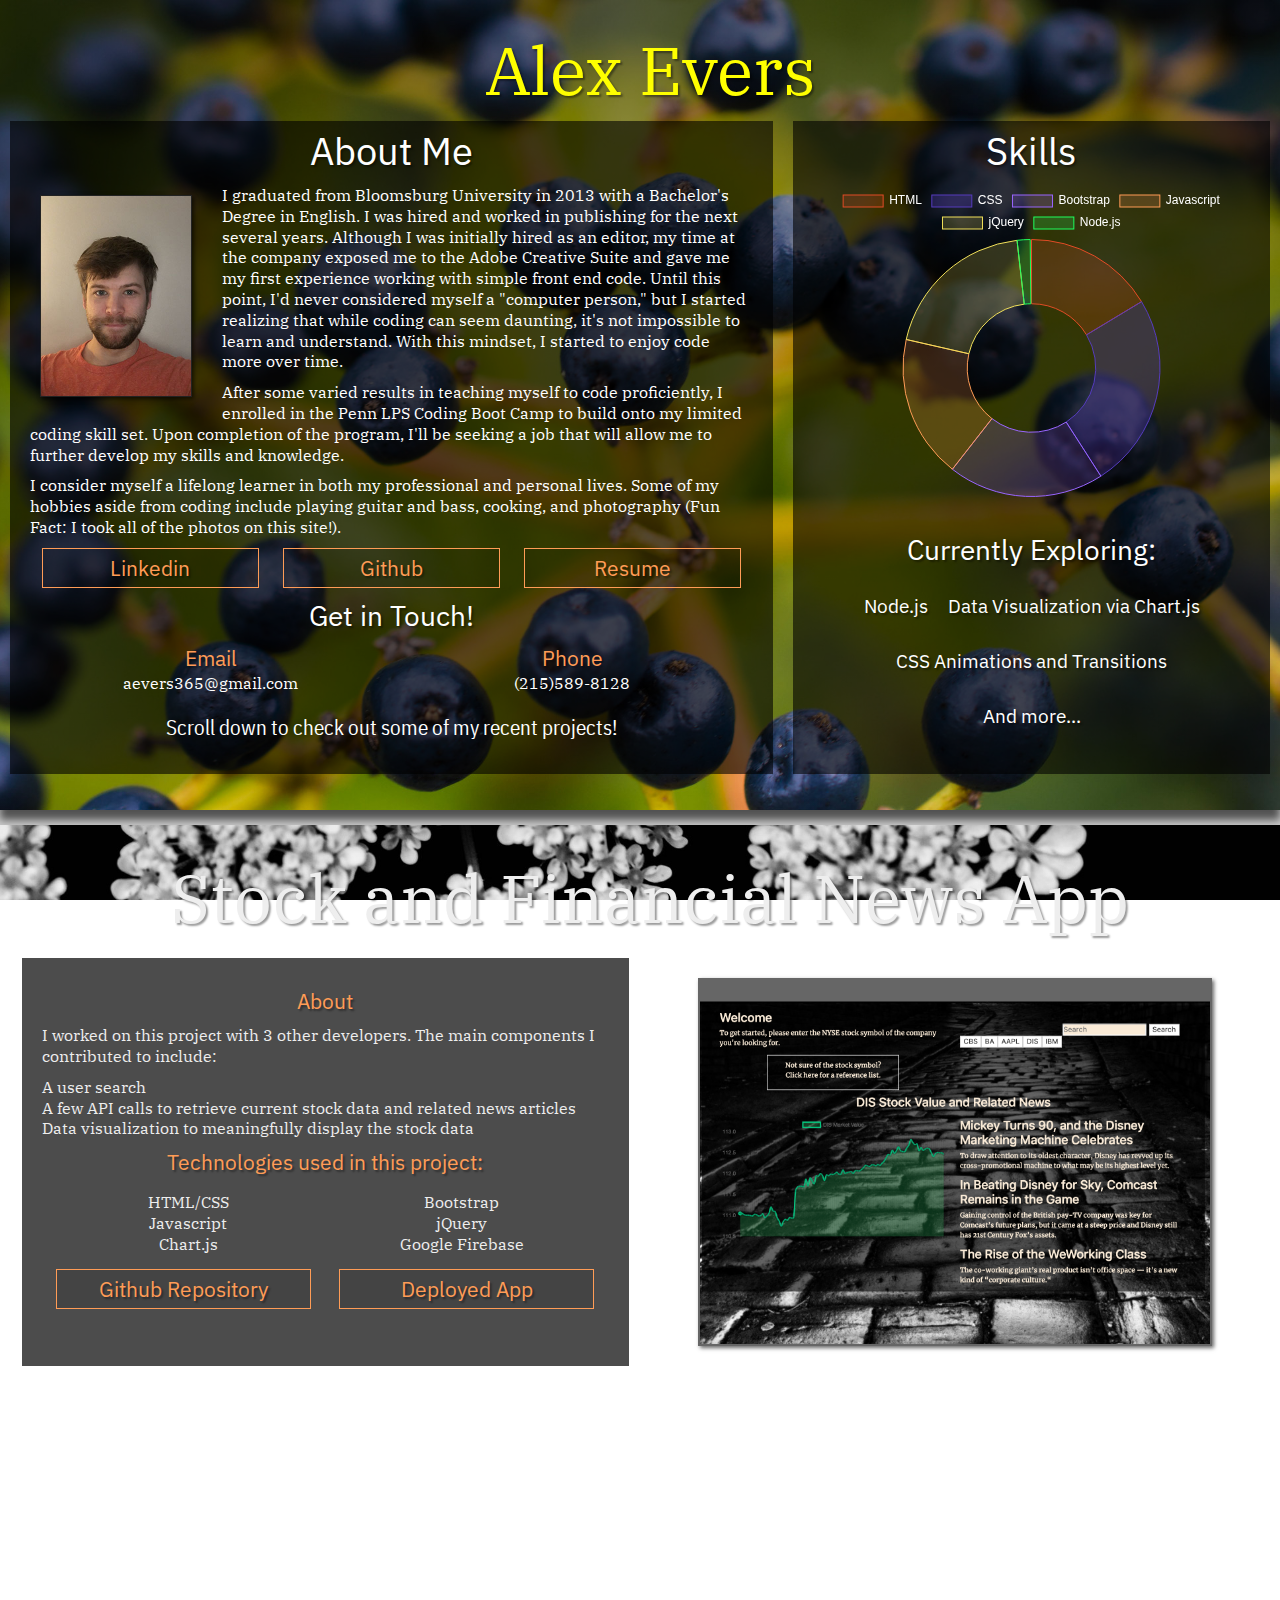
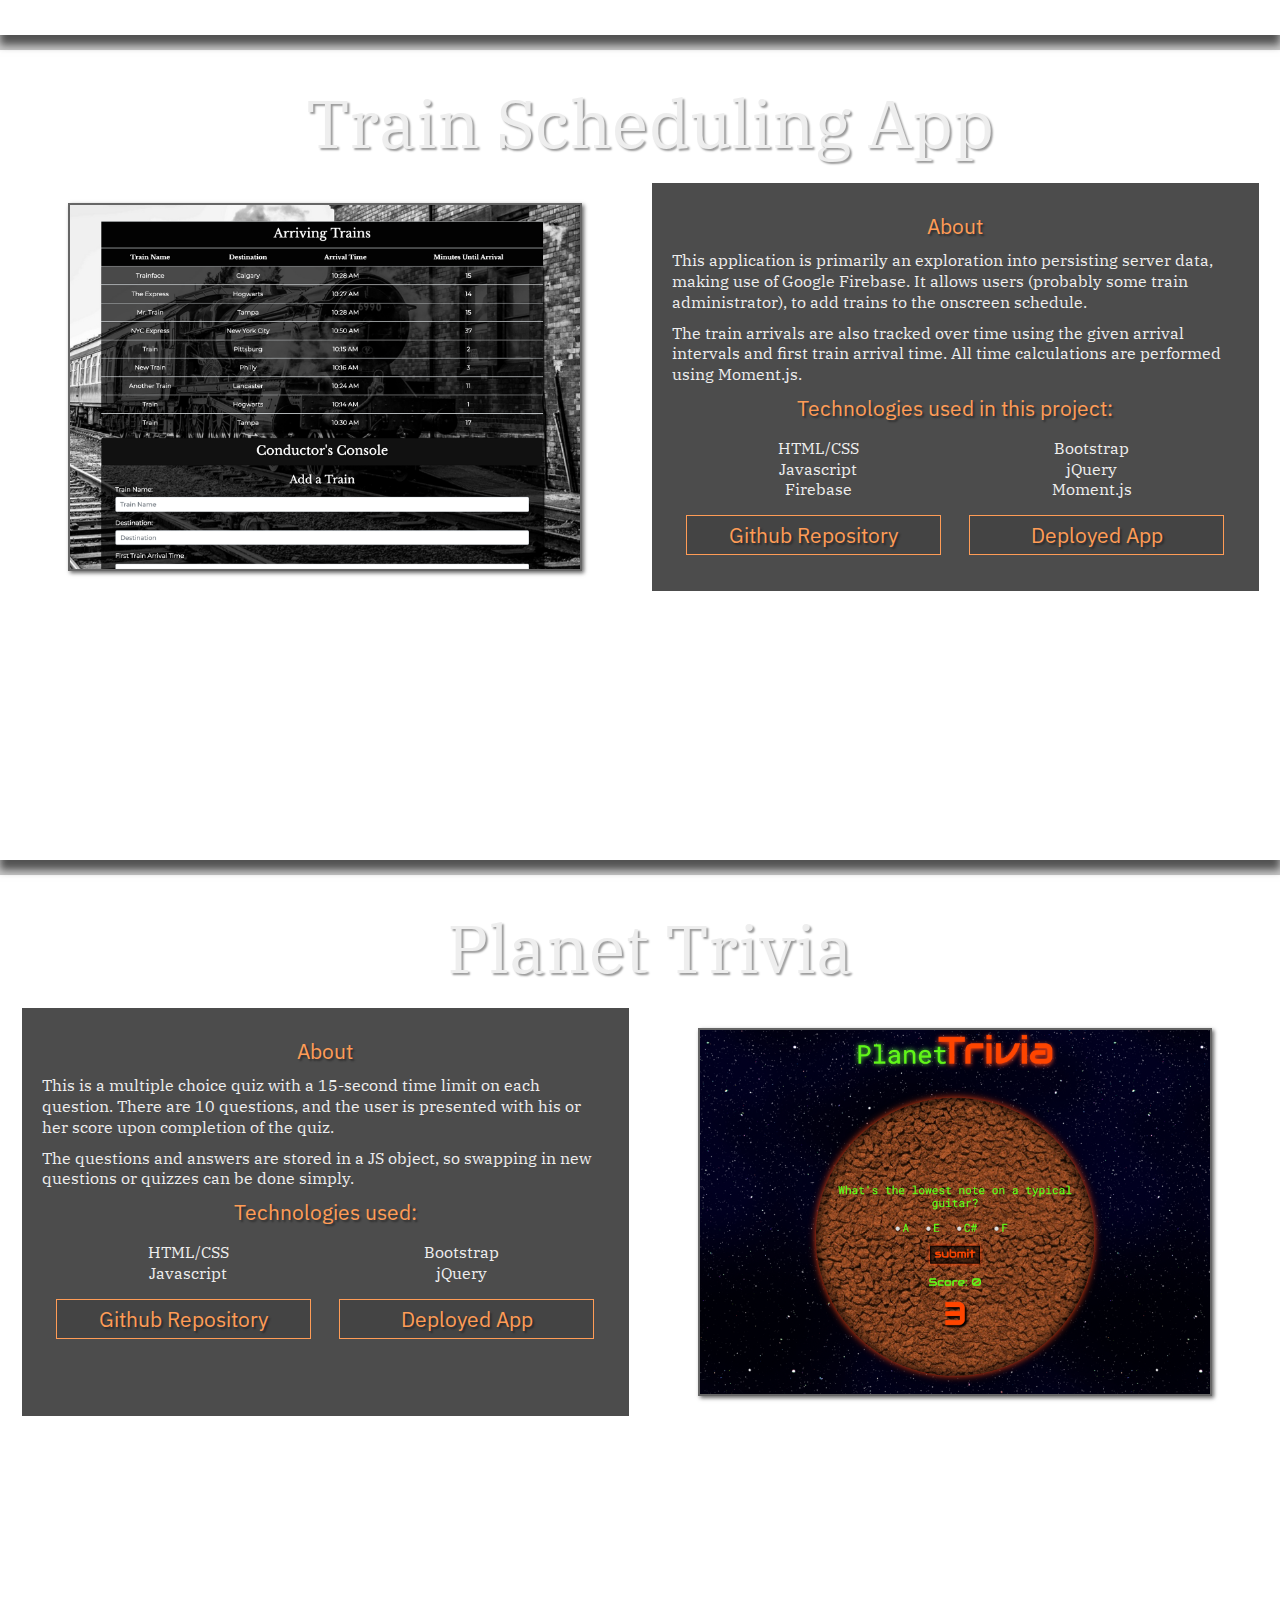
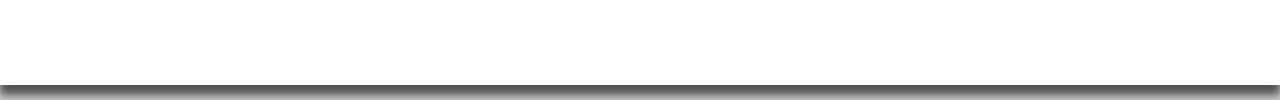
<file: index.html>
<!DOCTYPE html>
<html>

<head>
    <meta charset="utf-8">
    <meta http-equiv="X-UA-Compatible" content="IE=edge">
    <title>Alex Evers | Web Developer</title>
    <meta name="viewport" content="width=device-width, initial-scale=1">
    <link rel="icon" href="assets/images/favicon.ico" type="image/x-icon" />
    <link href="https://fonts.googleapis.com/css?family=IBM+Plex+Sans+Condensed:400i|IBM+Plex+Sans:200|IBM+Plex+Serif"
        rel="stylesheet">
    <link rel="stylesheet" type="text/css" media="screen" href="assets/css/reset.css">
    <link rel="stylesheet" type="text/css" media="screen" href="assets/css/style.css">
</head>

<body>
    <!-- Section 1 starts here -->
    <section id="bgimg-1">
        <h1 id="section-one-header">Alex Evers</h1>
        <!-- About me starts here -->
        <div id="container-1">
            <div class="about-me">
                <h2 class="about-me-header">About Me</h2>
                <div class="profile-image-container">
                    <img src="assets/images/alex-evers.JPG" alt="A photo of me!" id="profile-image" />
                </div>
                <div class="about-me-text">
                    <p>I graduated from Bloomsburg University in 2013 with a Bachelor's Degree in English. I was hired
                        and
                        worked in publishing for the next several years. Although I was initially hired as an editor, my
                        time at the company exposed me to the Adobe Creative Suite and gave me my first experience
                        working
                        with simple front end code. Until this point, I'd never considered myself a "computer person,"
                        but I
                        started realizing that while coding can seem daunting, it's not impossible to learn and
                        understand.
                        With this mindset, I started to enjoy code more over time.</p>
                    <p>After some varied results in teaching myself to code proficiently, I enrolled in the Penn LPS
                        Coding
                        Boot Camp to build onto my limited coding skill set. Upon completion of the program, I'll be
                        seeking
                        a job that will allow me to further develop my skills and knowledge.</p>
                    <p>I
                        consider myself a lifelong learner in both my professional and personal lives. Some of my
                        hobbies aside from coding include playing guitar and bass, cooking, and photography (<em>Fun
                            Fact:</em> I
                        took all of the photos on this site!).</p>
                </div>

                <!-- Github, Linkedin, Resume Buttons... -->
                <div class="button-container">
                    <button type="button" class="project-link-button contact-link"
                        onclick="window.open('https://www.linkedin.com/in/alex-evers-3143054a/')">Linkedin</button>
                    <button type="button" class="project-link-button contact-link"
                        onclick="window.open('https://github.com/aevers3')">Github</button>
                    <button type="button" class="project-link-button contact-link"
                        onclick="window.open('assets/files/Alex_Evers_Resume_2018.pdf')">Resume</button>
                </div>

                <!-- Contact info starts here... -->
                <h3 class="contact-header">Get in Touch!</h3>
                <div class="contact-container">
                    <div class="contact-item">
                        <span class="contact-item-header">Email</span>
                        <span class="contact-item-text">aevers365@gmail.com</span>
                    </div>
                    <div class="contact-item">
                        <span class="contact-item-header">Phone</span>
                        <span class="contact-item-text">(215)589-8128</span>
                    </div>
                </div>
                <div class="scroll-message-container">
                    <span class="scroll-message">Scroll down to check out some of my recent projects!</span>
                </div>
            </div>

            <!-- Section for skill chart -->
            <div class="skill-chart">
                <h2 class="skill-chart-header">Skills</h2>
                <canvas id="myChart" width="100" height="70"></canvas>
                <div class="currently-exploring">
                    <h3>Currently Exploring:</h3>
                    <div class="currently-exploring-list">
                        <div> Node.js</div>
                        <div> Data Visualization via Chart.js</div>
                        <div> CSS Animations and Transitions</div>
                        <div> And more...</div>
                    </div>
                </div>
            </div>
        </div>
    </section>

    <div class="parallax-divider"></div>

    <!-- Section 2 starts here -->
    <section id="bgimg-2">
        <h1 id="section-two-header">Stock and Financial News App</h1>
        <div class="container">

            <!-- Left column... -->
            <div class="container-item container-text-item">
                <p class="tech-info-header">About</p>
                <p>I worked on this project with 3 other developers. The main components I contributed to include:</p>
                <ul>
                    <li>A user search</li>
                    <li>A few API calls to retrieve current stock data and related news articles</li>
                    <li>Data visualization to meaningfully display the stock data</li>
                </ul>

                <p class="tech-info-header">Technologies used in this project:</p>

                <div class="tech-list-container">
                    <span class="tech-list-item">HTML/CSS</span>
                    <span class="tech-list-item">Bootstrap</span>
                    <span class="tech-list-item">Javascript</span>
                    <span class="tech-list-item">jQuery</span>
                    <span class="tech-list-item">Chart.js</span>
                    <span class="tech-list-item">Google Firebase</span>
                </div>

                <div class="button-container">
                    <button type="button" class="project-link-button"
                        onclick="window.open('https://github.com/jrbricafort/Project-One')">Github Repository</button>
                    <button type="button" class="project-link-button"
                        onclick="window.open('https://jrbricafort.github.io/Project-One/')">Deployed App</button>
                </div>
            </div>

            <!-- Right column... -->
            <div class="container-item screenshot-container">
                <img src="assets/images/financial-app-screenshot.png" alt="Screenshot of Stock and Data App"
                    class="portfolio-screenshot" onclick="window.open('https://jrbricafort.github.io/Project-One/')">
            </div>
        </div>
    </section>

    <div class="parallax-divider"></div>

    <!-- Section 3 starts here -->
    <section id="bgimg-3">
        <h1 id="section-three-header">Train Scheduling App</h1>
        <div class="container section-three-container">
            <!-- Right column... -->
            <div class="container-item flipped-body container-text-item">
                <p class="tech-info-header">About</p>

                <p>This application is primarily an exploration into persisting server data, making use of Google
                    Firebase.
                    It allows users (probably some train administrator), to add trains to the onscreen schedule.
                </p>
                <p>
                    The train arrivals are also tracked over time using the given arrival intervals and first train
                    arrival
                    time.
                    All time calculations are performed using Moment.js.
                </p>

                <p class="tech-info-header">Technologies used in this project:</p>
                <div class="tech-list-container">
                    <span class="tech-list-item">HTML/CSS</span>
                    <span class="tech-list-item">Bootstrap</span>
                    <span class="tech-list-item">Javascript</span>
                    <span class="tech-list-item">jQuery</span>
                    <span class="tech-list-item">Firebase</span>
                    <span class="tech-list-item">Moment.js</span>
                </div>

                <div class="button-container">
                    <button type="button" class="project-link-button"
                        onclick="window.open('https://github.com/aevers3/train-schedule')">Github Repository</button>
                    <button type="button" class="project-link-button"
                        onclick="window.open('https://aevers3.github.io/train-schedule/')">Deployed App</button>
                </div>
            </div>

            <!-- Left column... -->
            <div class="container-item screenshot-container">
                <img src="assets/images/train-schedule-screenshot.png" alt="Screenshot of Train Scheduling"
                    class="portfolio-screenshot" onclick="window.open('https://aevers3.github.io/train-schedule/')">
            </div>
        </div>
    </section>

    <div class="parallax-divider"></div>

    <!-- Section 4 starts here -->
    <section id="bgimg-4">
        <h1>Planet Trivia</h1>
        <div class="container">

            <!-- Left column -->
            <div class="container-item container-text-item">
                <p class="tech-info-header">About</p>

                <p>
                    This is a multiple choice quiz with a 15-second time limit on each question. There are 10 questions,
                    and
                    the
                    user is presented with his or her score upon completion of the quiz.
                </p>

                <p>The questions and answers are
                    stored in
                    a JS object, so swapping in new questions or quizzes can be done simply.
                </p>

                <p class="tech-info-header">Technologies used:</p>
                <div class="tech-list-container">
                        <span class="tech-list-item">HTML/CSS</span>
                        <span class="tech-list-item">Bootstrap</span>
                        <span class="tech-list-item">Javascript</span>
                        <span class="tech-list-item">jQuery</span>
                    </div>

                <div class="button-container">
                    <button type="button" class="project-link-button"
                        onclick="window.open('https://github.com/aevers3/TriviaGame')">Github Repository</button>
                    <button type="button" class="project-link-button"
                        onclick="window.open('https://aevers3.github.io/TriviaGame/index.html')">Deployed App</button>
                </div>

            </div>

            <!-- Right column -->
            <div class="container-item screenshot-container">
                <img src="assets/images/planet-trivia-screenshot.png" alt="Screenshot of Planet Trivia"
                    class="portfolio-screenshot"
                    onclick="window.open('https://aevers3.github.io/TriviaGame/index.html')">
            </div>
        </div>

    </section>

    <div class="parallax-divider"></div>

    <!-- Section 5  starts here -->
    <!-- <section id="bgimg-5">
        <p>Section 5 content</p>

        <h3 class="scroll-text"><a href="#bgimg-1">To Top...</a></h3>
    </section> -->


    <script src="assets/js/Chart.js"></script>
    <script src="https://code.jquery.com/jquery-3.3.1.min.js"
        integrity="sha256-FgpCb/KJQlLNfOu91ta32o/NMZxltwRo8QtmkMRdAu8=" crossorigin="anonymous"></script>
    <script src="assets/js/scripts.js"></script>
</body>

</html>
</file>
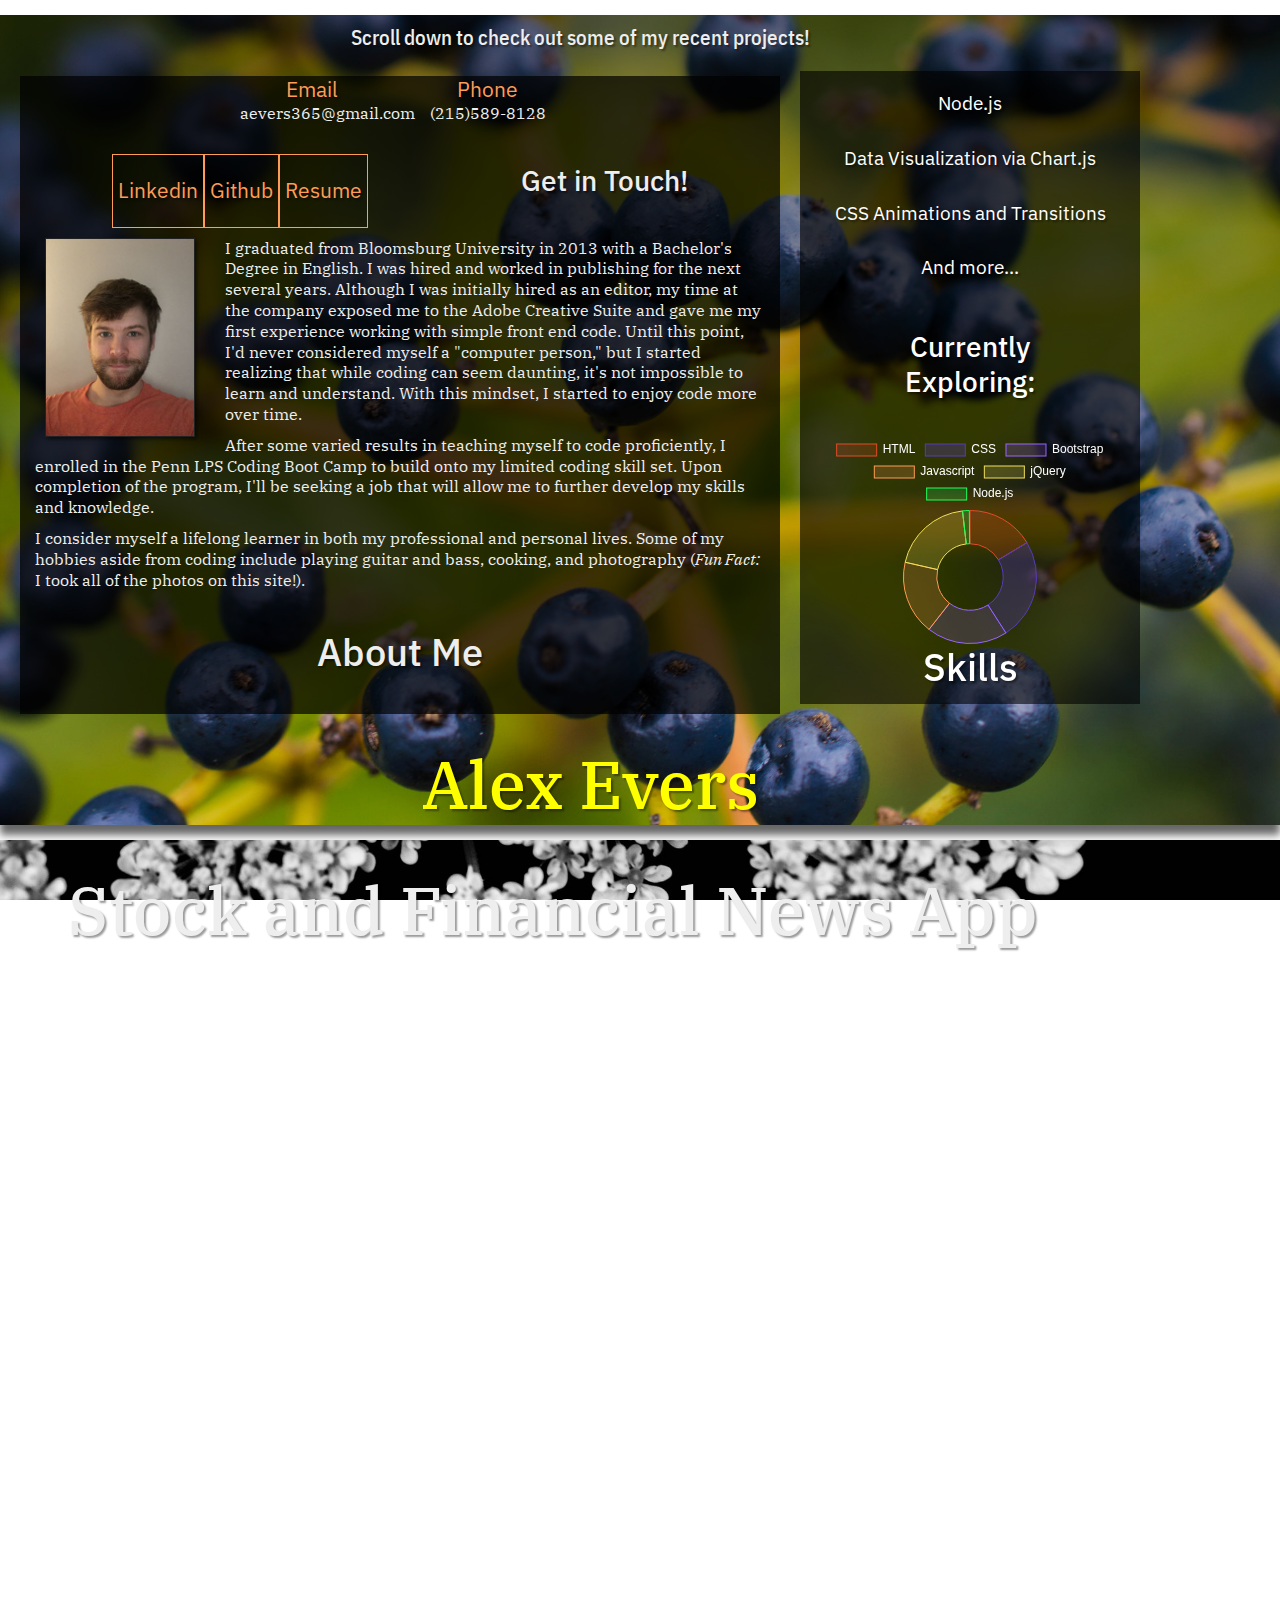
<file: index2.html>
<!DOCTYPE html>
<html>

<head>
    <meta charset="utf-8">
    <meta http-equiv="X-UA-Compatible" content="IE=edge">
    <title>Alex Evers | Web Developer</title>
    <meta name="viewport" content="width=device-width, initial-scale=1">
    <link href="https://fonts.googleapis.com/css?family=IBM+Plex+Sans+Condensed:400i|IBM+Plex+Sans:200|IBM+Plex+Serif"
        rel="stylesheet">
    <link rel="stylesheet" type="text/css"
        href="https://stackpath.bootstrapcdn.com/bootstrap/4.3.1/css/bootstrap.min.css">
    <link rel="stylesheet" type="text/css" href="assets/css/style.css">

</head>

<body>
    <!-- Page 1 -->
    <section id="bgimg-1">

         <div class="container container-custom">
            <div class="row">
                <div class="col-12">
                    <h1 id="section-one-header" class="section-header">Alex Evers</h1>
                </div>
            </div>
            <div class="row">
                <div class="col-lg-8 container container-text-item">
                    <div class="row">
                        <div class="col-12">
                            <h2 class="about-me-header">About Me</h2>
                        </div>
                    </div>
                    <div class="row">
                        <div class="col-12">
                            <!-- Photo and About me -->
         <img src="assets/images/alex-evers.JPG" alt="A photo of me!" id="profile-image" />
                            <div class="about-me-text">
                                <p>I graduated from Bloomsburg University in 2013 with a Bachelor's Degree in English. I
                                    was
                                    hired
                                    and
                                    worked in publishing for the next several years. Although I was initially hired as
                                    an
                                    editor, my
                                    time at the company exposed me to the Adobe Creative Suite and gave me my first
                                    experience
                                    working
                                    with simple front end code. Until this point, I'd never considered myself a
                                    "computer
                                    person,"
                                    but I
                                    started realizing that while coding can seem daunting, it's not impossible to learn
                                    and
                                    understand.
                                    With this mindset, I started to enjoy code more over time.</p>
                                <p>After some varied results in teaching myself to code proficiently, I enrolled in the
                                    Penn
                                    LPS
                                    Coding
                                    Boot Camp to build onto my limited coding skill set. Upon completion of the program,
                                    I'll be
                                    seeking
                                    a job that will allow me to further develop my skills and knowledge.</p>
                                <p>I
                                    consider myself a lifelong learner in both my professional and personal lives. Some
                                    of
                                    my
                                    hobbies aside from coding include playing guitar and bass, cooking, and photography
                                    (<em>Fun
                                        Fact:</em> I
                                    took all of the photos on this site!).</p>
                            </div>
                        </div>
                    </div>
                    <div class="row">
                        <div class="col-12 button-container">
                            <!-- Linkedin, Github, Resume Here -->
         <button type="button" class="project-link-button contact-link"
                                onclick="window.open('https://www.linkedin.com/in/alex-evers-3143054a/')">Linkedin</button>
                            <button type="button" class="project-link-button contact-link"
                                onclick="window.open('https://github.com/aevers3')">Github</button>
                            <button type="button" class="project-link-button contact-link"
                                onclick="window.open('assets/files/Alex_Evers_Resume_2018.pdf')">Resume</button>
                        </div>
                    </div> 
         <div class="row">
                        <div class="col-12">
                             <!-- GET IN TOUCH  -->
         <h3 class="contact-header">Get in Touch!</h3>
                        </div>
                    </div>
                    <div class="row">
                        <div class="col-md-6 text-center">
                            <span class="contact-item-header">Email</span>
                            <span class="contact-item-text">aevers365@gmail.com</span>
                        </div>
                        <div class="col-md-6 text-center">
                            <span class="contact-item-header">Phone</span>
                            <span class="contact-item-text">(215)589-8128</span>
                        </div>
                    </div> 

        </div>
        <div class="col-lg-4 skill-chart container">
                    <div class="row">
                        <div class="col-12">
                            <h2 class="skill-chart-header">Skills</h2>
                        </div>
                    </div>
                    <div class="row center">
                        <canvas id="myChart" width="100" height="70"></canvas>
                    </div>
                    <div class="row currently-exploring">
                        <div class="col-12 text-center">
                            <h3>Currently Exploring:</h3>
                        </div>
                    </div>
                    <div class="row currently-exploring-list">
                        <div> Node.js</div>
                        <div> Data Visualization via Chart.js</div>
                        <div> CSS Animations and Transitions</div>
                        <div> And more...</div>
                    </div>
                </div>
            </div>
            <div class="row">
                <div class="col-12 text-center">
                    <h3 class="scroll-message">Scroll down to check out some of my recent projects!</h3>
                </div>
            </div>
        </div>
        </div>
    </section>

    <!-- Section 2 starts Here -->
    <section id="bgimg-2">
        <div class="container">
            <div class="row">
                <div class="col-12">
                    <h1 id="section-two-header">Stock and Financial News App</h1>
                </div>
            </div>
            <div class="row">
                <div class="col-md-6">
                    
                </div>
                <div class="col-md-6">

                </div>
            </div>
        </div>
    </section> 

    <!-- Section 3 starts Here -->
    <section id="bgimg-3"></section>

    <!-- Section 4 starts Here -->
    <section id="bgimg-4"></section>

    <script src="https://code.jquery.com/jquery-3.3.1.min.js"
    integrity="sha256-FgpCb/KJQlLNfOu91ta32o/NMZxltwRo8QtmkMRdAu8=" crossorigin="anonymous"></script>
    <script src="assets/js/Chart.js"></script>
    <script src="assets/js/scripts.js"></script>
</body>

</html>
</file>
<file: assets/css/style.css>
/* -------------------------------- */
    /* GENERAL STYLES */
/* -------------------------------- */
html {
    scroll-behavior: smooth;
    box-sizing: border-box;
}

body{
    color: #eee;
    line-height: 1.3;
    margin: 0;
    width: 100%;
}

p {
    margin: 10px 0;
}

/* ol, ul {
    list-style: circle;
} */

.scroll-snap {
    scroll-snap-type: y proximity; 
}

/* Type Scale implementation (and some general header rules)... */
h1, h2, h3, .project-link-button, .currently-exploring-list, .contact-item-header, .tech-info-header {
    font-family: 'IBM Plex Sans', sans-serif;
    text-shadow: 2px 2px 2px rgba(0, 0, 0, .4);
}

h1, p, ul, li, .tech-list-item, span {
    font-family: 'IBM Plex Serif', serif;
}

h1 {
    font-size: 4.209em;
    margin-top: 0px;
    padding-top: 30px;
    padding-left: 20px;
    margin-bottom: 0px;
    text-align: center;
    text-shadow: 2px 2px 2px rgba(0, 0, 0, .4);
}

h2 {
    font-size: 2.369em;
    margin-top: 0;
    margin-bottom: 10px;
}

h3 {
    font-size: 1.777em;
    margin-top: 10px;
    margin-bottom: 10px;
}

button, .portfolio-screenshot {
    cursor: pointer;
}

.portfolio-screenshot {
    width: 90%;
    height: auto;
    border: 2px solid rgba(0, 0, 0, .6);
    box-shadow: 2px 2px 4px rgba(0, 0, 0, .6);
}

.portfolio-screenshot:hover {
    transform: scale(1.02)
}

/* The actual container for each slide */
.container {
    display: flex;
    flex-wrap: wrap-reverse;
    justify-content: space-around;
    margin: 15px 10px 0px;
}

/* The items in the container */
.container-item {
    flex: 0 1 45%;
    padding: 20px;
}

/* The container item that holds the description and tech list */
.container-text-item {
    background-color: rgba(0, 0, 0, .7);
    box-shadow: rgba(0, 0, 0, .4);
}

.screenshot-container {
    display: flex;
    justify-content: center;
    align-items: center;   
}


.button-container {
    display: flex;
    justify-content: space-around;
}

.project-link-button {
    flex: 0 1 45%;
    font-size: 1.333em;
    border: 1px solid rgba(255, 156, 86, 1);
    padding: 5px;
    color: rgba(255, 156, 86, 1);
    background-color: rgba(0, 0, 0, .1);
}

.project-link-button:hover {
    background-color: rgba(255, 156, 86, .5);
    transform: scale(1.05, 1.05);
    color: #fff;
    box-shadow: 2px 2px 4px rgba(0, 0, 0, .2);
}

.project-link-button:active {
    box-shadow: 0;
    transform: scale(1, 1);
}

.tech-info-header {
    font-size: 1.333em;
    color: rgba(255, 156, 86, 1);
    font-family: "IBM Plex Sans", sans-serif;
    text-align: center;
}

.tech-list-container {
    display: flex;
    flex-wrap: wrap;
    justify-content: space-around;
    margin: 15px 10px;
}

.tech-list-item {
    flex: 1 1 45%;
    text-align: center;
    /* font-size: 1.333em; */
}

/* ------------------------------------------------------------------------------- */
/* Parallax */
/* ------------------------------------------------------------------------------- */
#bgimg-1, #bgimg-2, #bgimg-3, #bgimg-4, #bgimg-5 {
    /* Create the parallax scrolling effect */
    background-attachment: fixed;
    background-position: center;
    /* background-repeat: no-repeat; */
    background-size: cover;
    /* margin: 0px -10px; */
    position: relative;
    min-height: 90vh;
    box-shadow: 0px 10px 8px rgba(0, 0, 0, .6);
}

#bgimg-2, #bgimg-3, #bgimg-4, #bgimg-5 {
    scroll-snap-align: start;
    scroll-snap-stop: normal;
}

#bgimg-1 {
    background-image: 
    /* top, transparent red, faked with gradient */ 
    linear-gradient(
      rgba(0, 0, 0, 0.45), 
      rgba(0, 0, 0, 0)
    ),
    /* bottom, image */
    url("../images/15096258345_f0737cdc15_k.jpg");
}

#container-1 {
    display: flex;
    flex-flow: row wrap;
    /* background-color: rgba(51, 51, 51, .9); */
}

#bgimg-2 {
    /* background-image: url("../images/15093219311_8abc1dce0c_k.jpg"); */
    background-image: 
    /* top, transparent red, faked with gradient */ 
    linear-gradient(
      rgba(0, 0, 0, 0.65), 
      rgba(0, 0, 0, 0)
    ),
    /* bottom, image */
    url("../images/15093219311_8abc1dce0c_k.jpg");
}

#bgimg-3 {
    /* background-image: url("../images/15096256095_501a857712_k.jpg"); */
    background-image: 
    /* top, transparent red, faked with gradient */ 
    linear-gradient(
      rgba(0, 0, 0, 0.45), 
      rgba(0, 0, 0, 0)
    ),
    /* bottom, image */
    url("../images/15096256095_501a857712_k.jpg");
}

#bgimg-4 {
    /* background-image: url("../images/14623616027_8695d80ce0_k.jpg"); */
    background-image: 
    /* top, transparent red, faked with gradient */ 
    linear-gradient(
      rgba(0, 0, 0, 0.45), 
      rgba(0, 0, 0, 0)
    ),
    /* bottom, image */
    url("../images/14623616027_8695d80ce0_k.jpg");
}

#bgimg-5 {
    background-image: url("../images/img5.png");
    background-image: 
    /* top, transparent red, faked with gradient */ 
    linear-gradient(
      rgba(0, 0, 0, 0.45), 
      rgba(0, 0, 0, 0)
    ),
    /* bottom, image */
    url("../images/img5.png");
}

.parallax-divider {
    height: 15px;
    background-color:rgba(0, 0, 0, .2); 
    margin: 0;
}

.scroll-text {
    text-align: center;
    position: absolute;
    margin-left: 0;
    margin-right: 0;
    left: 0;
    right: 0;
    bottom: 30px;
}



/* ---------------------- */
/* Section 1 styling... */
/* ---------------------- */

#section-one-header {
    line-height: 1.2;
    margin-top: 0;
    margin-bottom: 0;
    text-align: center;
    /* color: hsl(30, 100%, 50%); */
    color: yellow;
}

#container-1 .about-me, .skill-chart {
    background-color: rgba(0, 0, 0, .6);
}

.about-me, .skill-chart {
    margin: 10px;
    box-shadow: rgba(0, 0, 0, .4);
}

.about-me-header {
    text-align: center;
}

.about-me {
    flex: 1 1 45%;
    position: relative;
    padding: 5px 20px;
    color: white;
}

#profile-image {
    margin: 10px 30px 10px 10px;
    width: 150px;
    object-fit: contain;
    float: left;
    border: 1px solid #222;
    box-shadow: 2px 2px 4px rgba(0, 0, 0, .6)
}

.contact-link {
    flex: 0 1 30%;
}

.linkedin, .github {
    margin-top: 20px;
    border: 2px solid white;
    padding: 10px 5px;
    flex-basis: 45%;
}

.linkedin:hover, .github:hover{
    background-color: rgba(255, 255, 255, .2);
    box-shadow: 2px 2px 4px rgba(0, 0, 0, .4);
}

.contact-header{
    margin: 10px 0 0;
    text-align: center;
}

.contact-container {
    display: flex;
    flex-wrap: wrap;
    justify-content: space-around;
    /* margin: 15px 0px 0px; */
}

.contact-item {
    flex: 0 1 45%;
    text-align: center;
    /* border: 1px solid white; */
    margin: 0px 5px 10px;
    padding: 10px;
}

.contact-item-header {
    font-size: 1.333em;
    display: block;
    color: rgba(255, 156, 86, 1);
}

.scroll-message-container {
    margin: 0px 10px;
    /* padding: 15px; */
    display: flex;
    justify-content: center;
    align-items: center;
    text-align: center;
}

.scroll-message {
    font-family: 'IBM Plex Sans Condensed', sans-serif;
    font-size: 1.333em;
    
}

/* Right column */

.skill-chart {
    flex: 1 1 300px;
    align-self: flex-start;
    color: white;
    /* min-width: 400px; */
    padding: 5px 15px;
}

.skill-chart-header {
    text-align: center;
}

#myChart {
    margin: auto;
    /* margin-top: 70px; */
    min-width: 300px;
    max-width: 450px;
}


.currently-exploring {
    flex: 1 1 45%;
    margin: 10px;
    padding: 15px;
}
                    
.currently-exploring > h3 {
    text-align: center;
}

.currently-exploring-list {
    display: flex;
    flex-wrap: wrap;
    justify-content: center;
}

.currently-exploring-list > div {
    padding: 15px 10px;
    /* margin: 10px; */
    /* border: 1px solid white; */
    font-size: 1.2em;
}

/* --------------------------------------------------- */
/* -------------- Section 2 Styling -------------- */
/* --------------------------------------------------- */





/* --------------------------------------------------- */
/* -------------- Section 3 Styling -------------- */
/* --------------------------------------------------- */

#section-three-header, .section-three-body, .section-three-body .tech-list-item {
    /* color: #222; */
}

.section-three-container {
    flex-wrap: wrap;
}

.section-three-container .flipped-body {
    order: 2;
}








/* ---------------------------------------------*/
/* MEDIA QUERIES */
/* ---------------------------------------------*/
/* Turn off snap scroll on smaller screens */
@media only screen and (max-width: 980px) {
    body {
        scroll-snap-type: none;
    }
}


@media only screen and (max-width: 820px) {
    .container-item {
        flex: 1 1 45%;
    }
}

/* Cut out excess horizontal spacing */
@media only screen and (max-width: 600px) {
    body, .container, #container-1, .about-me, .skill-chart {
        margin-left: 0;
        margin-right: 0;
    }

    h1 {
        font-size: 3.157em;
        padding-left: 0;
        padding-right: 0;
    }

    h2 {
        font-size: 1.777em;
    }

    h3 {
        font-size: 1.333em;
    }

}

@media only screen and (max-width: 520px) {
    #profile-image {
        width: 80%;
        max-width: 250px;
        float: none;
        margin: auto;
    }

    .profile-image-container {
        width: 100%;
        display: flex;
        justify-content: center;
    }

}
</file>
